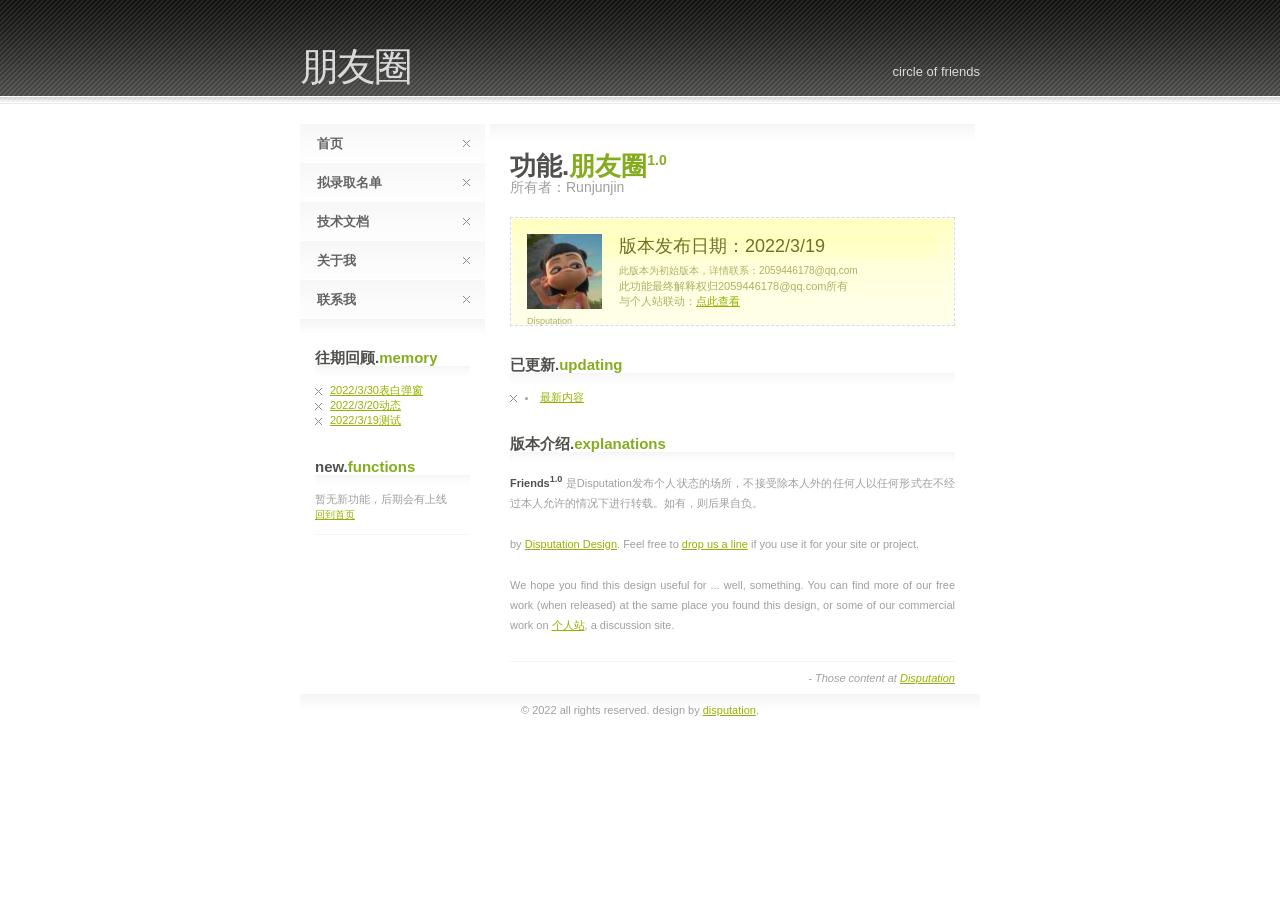
<file: index.html>
<!DOCTYPE html PUBLIC "-//W3C//DTD XHTML 1.0 Strict//EN" "http://www.w3.org/TR/xhtml1/DTD/xhtml1-strict.dtd">

<html>
<head>
<meta http-equiv="Content-Type" content="text/html" />
<title>朋友圈</title>
<meta name="keywords" content="yhwl" />
<meta name="description" content="" />
<link rel="stylesheet" type="text/css" href="default.css" />
</head>
<body>

<div id="header">
	<div id="header_inner">
		<h1><span>朋友圈</span></h1>
		<div id="slogan">Circle Of Friends</div>
	</div>
</div>

<div id="main">

	<div id="lcol">
		<div id="menu">
			<ul>
				<li><a href="hosts\index.html">首页<span></span></a></li>
				<li><a href="hosts\code4.html">拟录取名单<span></span></a></li>
				<li><a href="https://runjunjin.github.io/spring">技术文档<span></span></a></li>
				<li><a href="https://runjunjin.github.io/spring">关于我<span></span></a></li>
				<li><a href="https://runjunjin.github.io/spring">联系我<span></span></a></li>
			</ul>
		</div>
		<div id="menu_end"></div>

		<div id="lcontent">
			<h3 class="first">往期回顾.<span>memory</span></h3>
			<ul class="divided">
				<li class="first"><a href="hosts\code3.html">2022/3/30表白弹窗</a></li>
				<li class="first"><a href="hosts\code2.html">2022/3/20动态</a></li>
				<li class="first"><a href="hosts\code1.html">2022/3/19测试</a></li>
			<!--	<li><a href="#"></a></li>
				<li><a href="#"></a></li>
				<li><a href="#"></a></li>
				<li><a href="#"></a></li>
				-->
			</ul>

			<h3>New.<span>Functions</span></h3>
			</p>暂无新功能，后期会有上线</p>
			<p><a href="index.html">回到首页</a>
			<div class="divider"></div>
<!--
			<p><a href="#">Vestibulum veroeros</a> sed arcu et vivamus viverra lorem ipsum dolor sit amet dolore nulla facilisi.</p>
-->
		</div>

	</div>

	<div id="rcol">
		<div id="rcontent">

			<h1>功能.<span>朋友圈<sup>1.0</sup></span></h1>
			<span id="slogan2">所有者：Runjunjin</span>

			<div class="box">
				<div class="box_inner">
					<div class="captioned_image">
						<img src="images/pic1.jpg" alt="Figure 1" />
						<div>Disputation</div>
					</div>
					<h2>版本发布日期：2022/3/19</h2>
					<p>此版本为初始版本，详情联系：2059446178@qq.com
					</p>此功能最终解释权归2059446178@qq.com所有
					</p>与个人站联动：<a href="https://runjunjin.github.io/spring">点此查看</a></p>
				</div>
			</div>
                              <h3>已更新.<span>Updating</span></h3>
			<li><a href="hosts\code4.html">最新内容<span></span></a></li>
                             </p>
			<h3>版本介绍.<span>Explanations</span></h3>
			<p>
				<strong>Friends<sup>1.0</sup></strong> 是Disputation发布个人状态的场所，不接受除本人外的任何人以任何形式在不经过本人允许的情况下进行转载。如有，则后果自负。</p>
				by <a href="https://runjunjin.github.io/spring">Disputation Design</a>. Feel free to <a href="mailto:info at 2059446178@qq.com">drop us a line</a>
				if you use it for your site or project.
			</p>

			<p>
				We hope you find this design useful for ... well, something. You can find more of our free work
				(when released) at the same place you found this design, or some of our commercial work on
				<a href="https://runjunjin.github.io/spring">个人站</a>, a discussion site.
			</p>

			<div class="divider"></div>
			<div class="summary">- Those content at <a href="https://runjunjin.github.io/spring">Disputation</a></div>

			
		</div>
	</div>

</div>

<div id="footer">
	&copy; 2022 All rights reserved. Design by <a href="https://runjunjin.github.io/spring">Disputation</a>.</div>

</body>
</html>
</file>
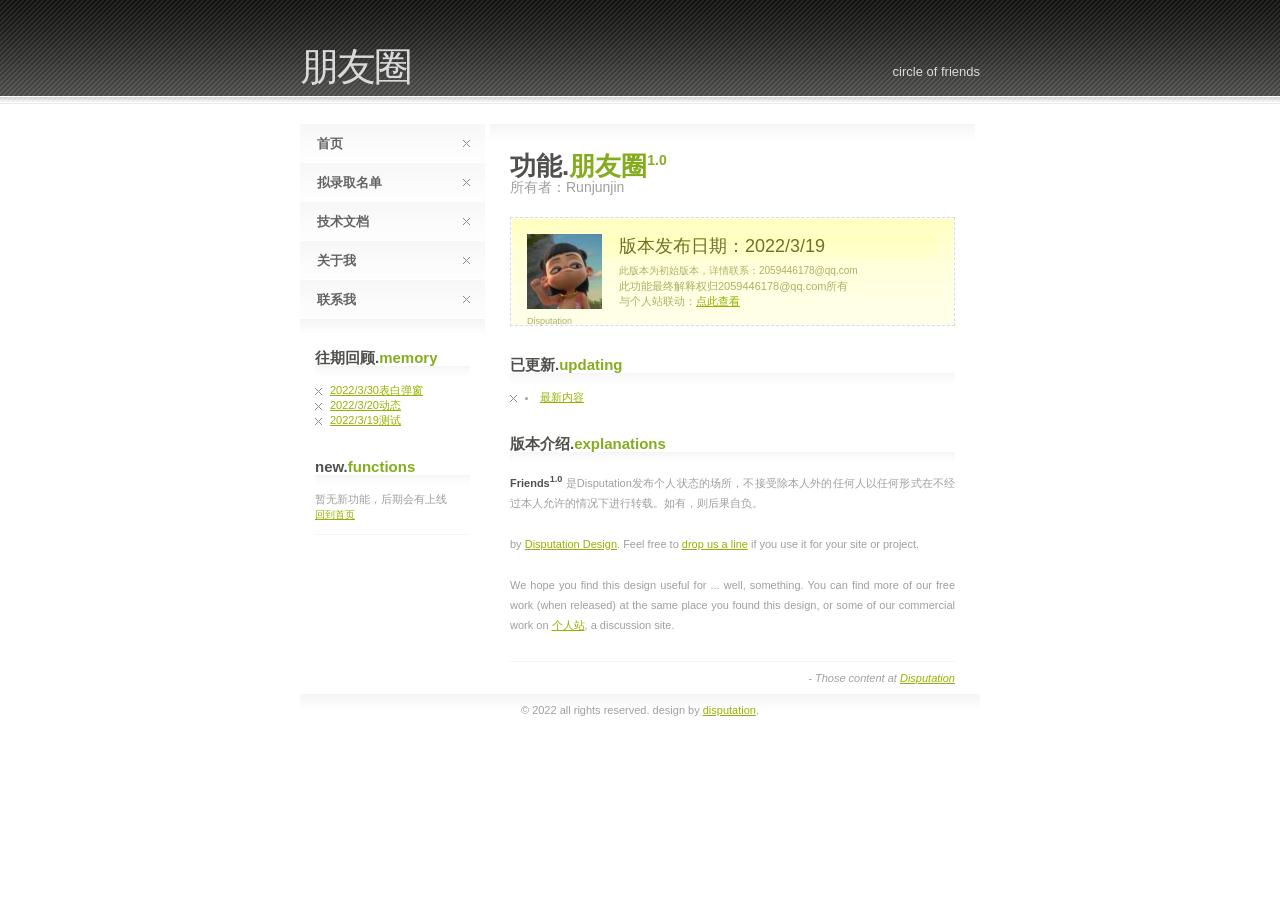
<file: hosts/index.html>
<!DOCTYPE html PUBLIC "-//W3C//DTD XHTML 1.0 Strict//EN" "http://www.w3.org/TR/xhtml1/DTD/xhtml1-strict.dtd">

<html>
<head>
<meta http-equiv="Content-Type" content="text/html" />
<title>朋友圈</title>
<meta name="keywords" content="yhwl" />
<meta name="description" content="" />
<link rel="stylesheet" type="text/css" href="default.css" />
</head>
<body>

<div id="header">
	<div id="header_inner">
		<h1><span>朋友圈</span></h1>
		<div id="slogan">Circle Of Friends</div>
	</div>
</div>

<div id="main">

	<div id="lcol">
		<div id="menu">
			<ul>
				<li><a href="index.html">首页<span></span></a></li>
				<li><a href="code4.html">拟录取名单<span></span></a></li>
				<li><a href="https://runjunjin.github.io/spring">技术文档<span></span></a></li>
				<li><a href="https://runjunjin.github.io/spring">关于我<span></span></a></li>
				<li><a href="https://runjunjin.github.io/spring">联系我<span></span></a></li>
			</ul>
		</div>
		<div id="menu_end"></div>

		<div id="lcontent">
			<h3 class="first">往期回顾.<span>memory</span></h3>
			<ul class="divided">
				<li class="first"><a href="code3.html">2022/3/30表白弹窗</a></li>
				<li class="first"><a href="code2.html">2022/3/20动态</a></li>
				<li class="first"><a href="code1.html">2022/3/19测试</a></li>
			<!--	<li><a href="#"></a></li>
				<li><a href="#"></a></li>
				<li><a href="#"></a></li>
				<li><a href="#"></a></li>
				-->
			</ul>

			<h3>New.<span>Functions</span></h3>
			</p>暂无新功能，后期会有上线</p>
			<p><a href="index.html">回到首页</a>
			<div class="divider"></div>
<!--
			<p><a href="#">Vestibulum veroeros</a> sed arcu et vivamus viverra lorem ipsum dolor sit amet dolore nulla facilisi.</p>
-->
		</div>

	</div>

	<div id="rcol">
		<div id="rcontent">

			<h1>功能.<span>朋友圈<sup>1.0</sup></span></h1>
			<span id="slogan2">所有者：Runjunjin</span>

			<div class="box">
				<div class="box_inner">
					<div class="captioned_image">
						<img src="images/pic1.jpg" alt="Figure 1" />
						<div>Disputation</div>
					</div>
					<h2>版本发布日期：2022/3/19</h2>
					<p>此版本为初始版本，详情联系：2059446178@qq.com
					</p>此功能最终解释权归2059446178@qq.com所有
					</p>与个人站联动：<a href="https://runjunjin.github.io/spring">点此查看</a></p>
				</div>
			</div>
                              <h3>已更新.<span>Updating</span></h3>
			<li><a href="code4.html">最新内容<span></span></a></li>
                             </p>
			<h3>版本介绍.<span>Explanations</span></h3>
			<p>
				<strong>Friends<sup>1.0</sup></strong> 是Disputation发布个人状态的场所，不接受除本人外的任何人以任何形式在不经过本人允许的情况下进行转载。如有，则后果自负。</p>
				by <a href="https://runjunjin.github.io/spring">Disputation Design</a>. Feel free to <a href="mailto:info at 2059446178@qq.com">drop us a line</a>
				if you use it for your site or project.
			</p>

			<p>
				We hope you find this design useful for ... well, something. You can find more of our free work
				(when released) at the same place you found this design, or some of our commercial work on
				<a href="https://runjunjin.github.io/spring">个人站</a>, a discussion site.
			</p>

			<div class="divider"></div>
			<div class="summary">- Those content at <a href="https://runjunjin.github.io/spring">Disputation</a></div>

			
		</div>
	</div>

</div>

<div id="footer">
	&copy; 2022 All rights reserved. Design by <a href="https://runjunjin.github.io/spring">Disputation</a>.</div>

</body>
</html>
</file>
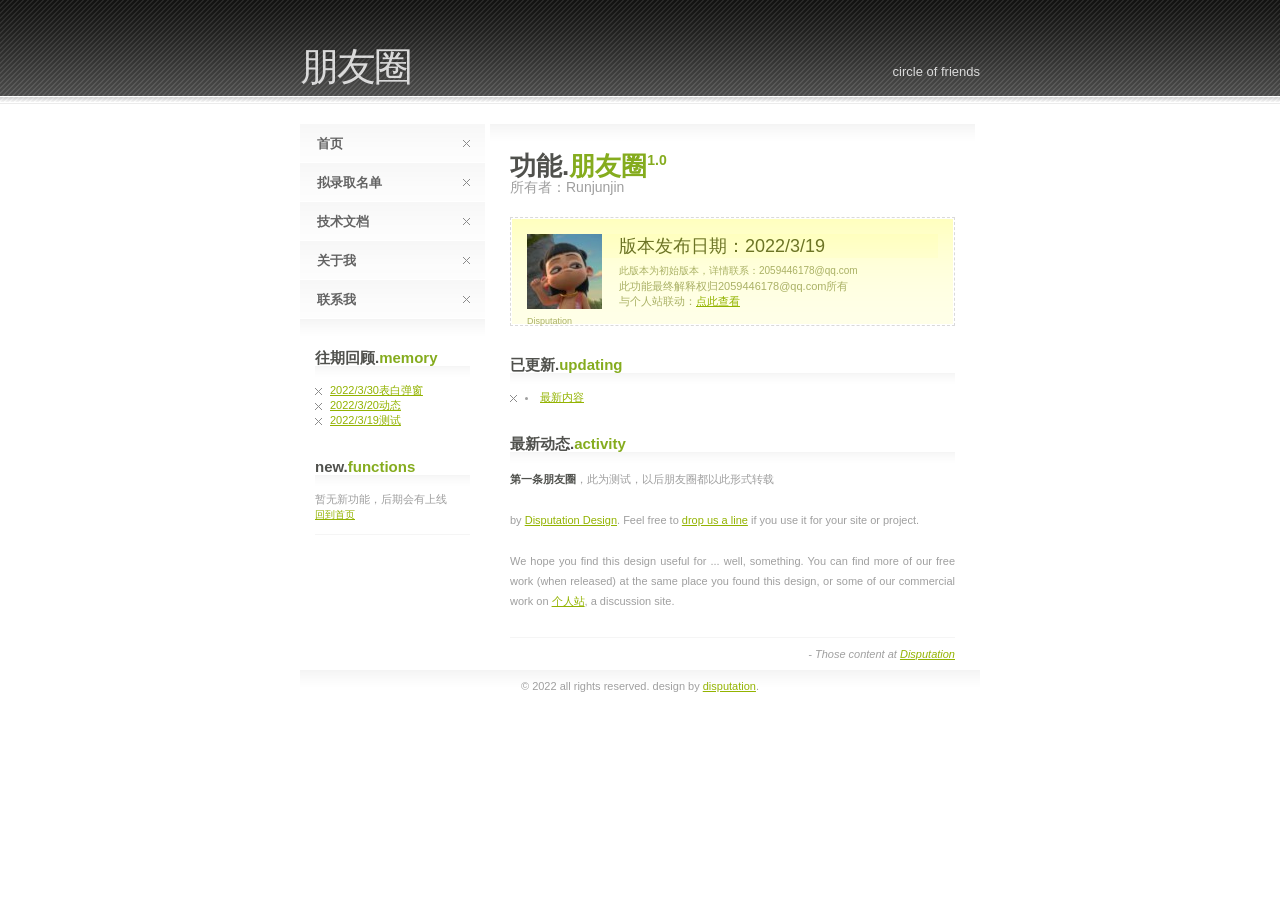
<file: hosts/code1.html>
<!DOCTYPE html PUBLIC "-//W3C//DTD XHTML 1.0 Strict//EN" "http://www.w3.org/TR/xhtml1/DTD/xhtml1-strict.dtd">

<html>
<head>
<meta http-equiv="Content-Type" content="text/html" />
<title>朋友圈</title>
<meta name="keywords" content="yhwl" />
<meta name="description" content="" />
<link rel="stylesheet" type="text/css" href="default.css" />
</head>
<body>

<div id="header">
	<div id="header_inner">
		<h1><span>朋友圈</span></h1>
		<div id="slogan">Circle Of Friends</div>
	</div>
</div>

<div id="main">

	<div id="lcol">
		<div id="menu">
			<ul>
				<li><a href="index.html">首页<span></span></a></li>
				<li><a href="code4.html">拟录取名单<span></span></a></li>
				<li><a href="https://runjunjin.github.io/spring">技术文档<span></span></a></li>
				<li><a href="https://runjunjin.github.io/spring">关于我<span></span></a></li>
				<li><a href="https://runjunjin.github.io/spring">联系我<span></span></a></li>
			</ul>
		</div>
		<div id="menu_end"></div>

		<div id="lcontent">
			<h3 class="first">往期回顾.<span>memory</span></h3>
			<ul class="divided">
				<li class="first"><a href="code1.html">2022/3/30表白弹窗</a></li>
				<li class="first"><a href="code2.html">2022/3/20动态</a></li>
				<li class="first"><a href="code1.html">2022/3/19测试</a></li>
			<!--	<li><a href="#"></a></li>
				<li><a href="#"></a></li>
				<li><a href="#"></a></li>
				<li><a href="#"></a></li>
				-->
			</ul>

			<h3>New.<span>Functions</span></h3>
			</p>暂无新功能，后期会有上线</p>
			<p><a href="index.html">回到首页</a>
			<div class="divider"></div>
<!--
			<p><a href="#">Vestibulum veroeros</a> sed arcu et vivamus viverra lorem ipsum dolor sit amet dolore nulla facilisi.</p>
-->
		</div>

	</div>

	<div id="rcol">
		<div id="rcontent">

			<h1>功能.<span>朋友圈<sup>1.0</sup></span></h1>
			<span id="slogan2">所有者：Runjunjin</span>

			<div class="box">
				<div class="box_inner">
					<div class="captioned_image">
						<img src="images/pic1.jpg" alt="Figure 1" />
						<div>Disputation</div>
					</div>
					<h2>版本发布日期：2022/3/19</h2>
					<p>此版本为初始版本，详情联系：2059446178@qq.com
					</p>此功能最终解释权归2059446178@qq.com所有
					</p>与个人站联动：<a href="https://runjunjin.github.io/spring">点此查看</a></p>
				</div>
			</div>
                              <h3>已更新.<span>Updating</span></h3>
                              <li><a href="code4.html">最新内容<span></span></a></li></p>
			<h3>最新动态.<span>Activity</span></h3>
			<p>
				<strong>第一条朋友圈</strong>，此为测试，以后朋友圈都以此形式转载</p>
				by <a href="https://runjunjin.github.io/spring">Disputation Design</a>. Feel free to <a href="mailto:info at 2059446178@qq.com">drop us a line</a>
				if you use it for your site or project.
			</p>

			<p>
				We hope you find this design useful for ... well, something. You can find more of our free work
				(when released) at the same place you found this design, or some of our commercial work on
				<a href="https://runjunjin.github.io/spring">个人站</a>, a discussion site.
			</p>

			<div class="divider"></div>
			<div class="summary">- Those content at <a href="https://runjunjin.github.io/spring">Disputation</a></div>


		</div>
	</div>

</div>

<div id="footer">
	&copy; 2022 All rights reserved. Design by <a href="https://runjunjin.github.io/spring">Disputation</a>.</div>

</body>
</html>
</file>
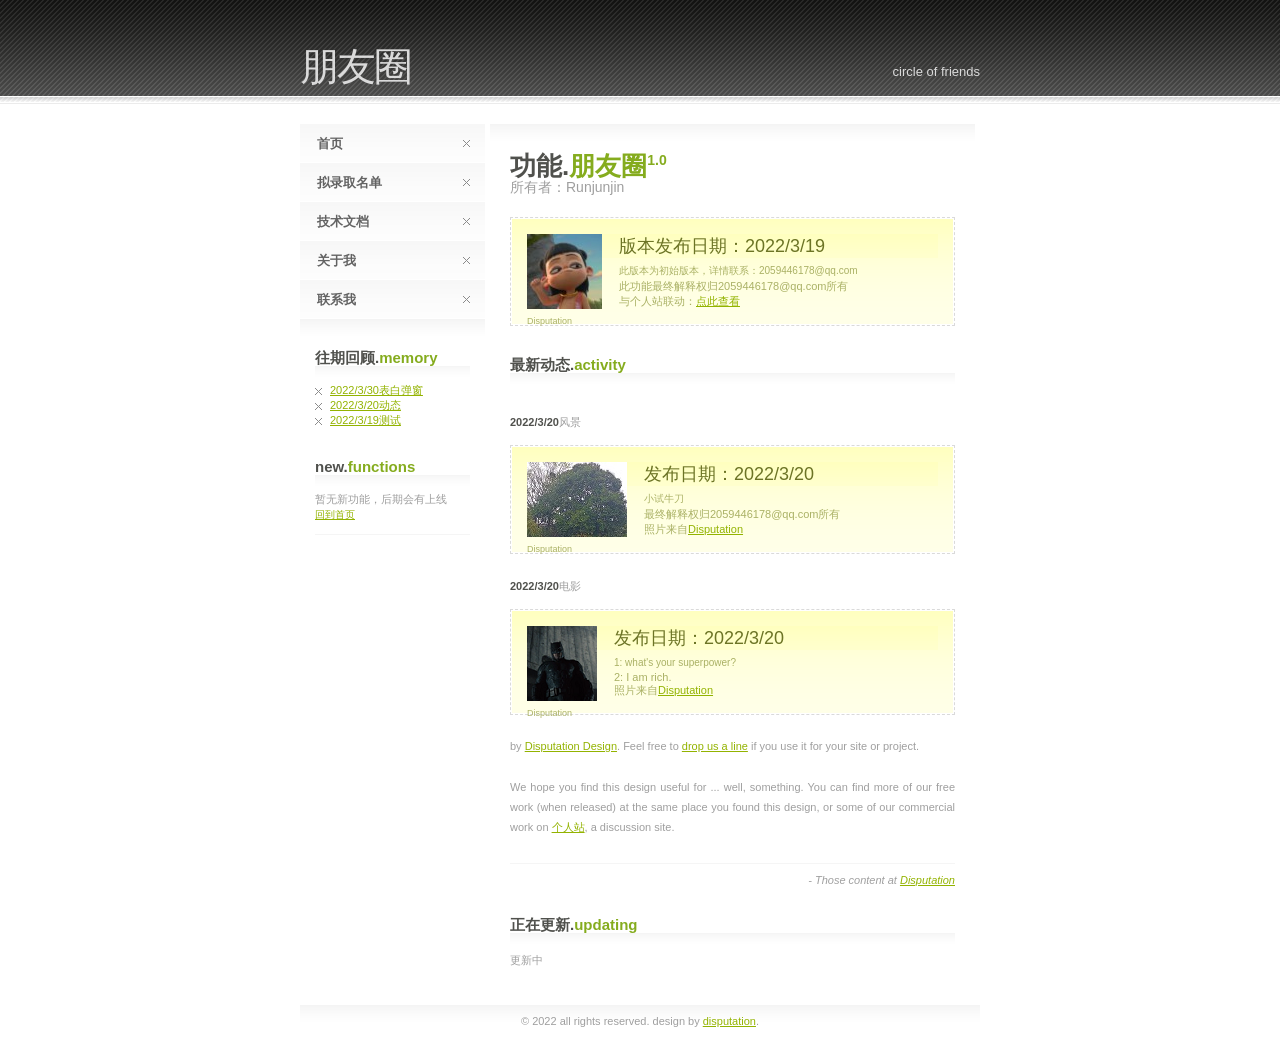
<file: hosts/code2.html>
<!DOCTYPE html PUBLIC "-//W3C//DTD XHTML 1.0 Strict//EN" "http://www.w3.org/TR/xhtml1/DTD/xhtml1-strict.dtd">

<html>
<head>
<meta http-equiv="Content-Type" content="text/html" />
<title>朋友圈</title>
<meta name="keywords" content="yhwl" />
<meta name="description" content="" />
<link rel="stylesheet" type="text/css" href="default.css" />
</head>
<body>

<div id="header">
	<div id="header_inner">
		<h1><span>朋友圈</span></h1>
		<div id="slogan">Circle Of Friends</div>
	</div>
</div>

<div id="main">

	<div id="lcol">
		<div id="menu">
			<ul>
				<li><a href="index.html">首页<span></span></a></li>
				<li><a href="code4.html">拟录取名单<span></span></a></li>
				<li><a href="https://runjunjin.github.io/spring">技术文档<span></span></a></li>
				<li><a href="https://runjunjin.github.io/spring">关于我<span></span></a></li>
				<li><a href="https://runjunjin.github.io/spring">联系我<span></span></a></li>
			</ul>
		</div>
		<div id="menu_end"></div>

		<div id="lcontent">
			<h3 class="first">往期回顾.<span>memory</span></h3>
			<ul class="divided">
				<li class="first"><a href="code3.html">2022/3/30表白弹窗</a></li>
				<li class="first"><a href="code2.html">2022/3/20动态</a></li>
				<li class="first"><a href="code1.html">2022/3/19测试</a></li>
			<!--	<li><a href="#"></a></li>
				<li><a href="#"></a></li>
				<li><a href="#"></a></li>
				<li><a href="#"></a></li>
				-->
			</ul>

			<h3>New.<span>Functions</span></h3>
			</p>暂无新功能，后期会有上线</p>
			<p><a href="index.html">回到首页</a>
			<div class="divider"></div>
<!--
			<p><a href="#">Vestibulum veroeros</a> sed arcu et vivamus viverra lorem ipsum dolor sit amet dolore nulla facilisi.</p>
-->
		</div>

	</div>

	<div id="rcol">
		<div id="rcontent">

			<h1>功能.<span>朋友圈<sup>1.0</sup></span></h1>
			<span id="slogan2">所有者：Runjunjin</span>

			<div class="box">
				<div class="box_inner">
					<div class="captioned_image">
						<img src="images/pic1.jpg" alt="Figure 1" />
						<div>Disputation</div>
					</div>
					<h2>版本发布日期：2022/3/19</h2>
					<p>此版本为初始版本，详情联系：2059446178@qq.com
					</p>此功能最终解释权归2059446178@qq.com所有
					</p>与个人站联动：<a href="https://runjunjin.github.io/spring">点此查看</a></p>
				</div>
			</div>

			<h3>最新动态.<span>Activity</span></h3>
			</p>
				<strong>2022/3/20</strong>风景
			<div class="box">
				<div class="box_inner">
					<div class="captioned_image">
						<img src="images/pic2.jpg" alt="Figure 2" />
						<div>Disputation</div>
					</div>
					<h2>发布日期：2022/3/20</h2>
					<p>小试牛刀
					</p>最终解释权归2059446178@qq.com所有
                                                  </p>照片来自<a href="https://runjunjin.github.io/spring">Disputation</a></p>
				</div>
                              </div>
                                 </p>
				<strong>2022/3/20</strong>电影
                           <div class="box">
				<div class="box_inner">
					<div class="captioned_image">
						<img src="images/pic3.jpg" alt="Figure 3" />
						<div>Disputation</div>
					</div>
					<h2>发布日期：2022/3/20</h2>
					<p>1: what's your superpower?
					</p>2: I am rich.
                                                  </p>照片来自<a href="https://runjunjin.github.io/spring">Disputation</a></p>
				</div>
                              </div>
</p>
				by <a href="https://runjunjin.github.io/spring">Disputation Design</a>. Feel free to <a href="mailto:info at 2059446178@qq.com">drop us a line</a>
				if you use it for your site or project.
			</p>

			<p>
				We hope you find this design useful for ... well, something. You can find more of our free work
				(when released) at the same place you found this design, or some of our commercial work on
				<a href="https://runjunjin.github.io/spring">个人站</a>, a discussion site.
			</p>

			<div class="divider"></div>
			<div class="summary">- Those content at <a href="https://runjunjin.github.io/spring">Disputation</a></div>

			<h3>正在更新.<span>Updating</span></h3>
			<p>
				更新中
			</p>

		</div>
	</div>

</div>

<div id="footer">
	&copy; 2022 All rights reserved. Design by <a href="https://runjunjin.github.io/spring">Disputation</a>.</div>

</body>
</html>
</file>
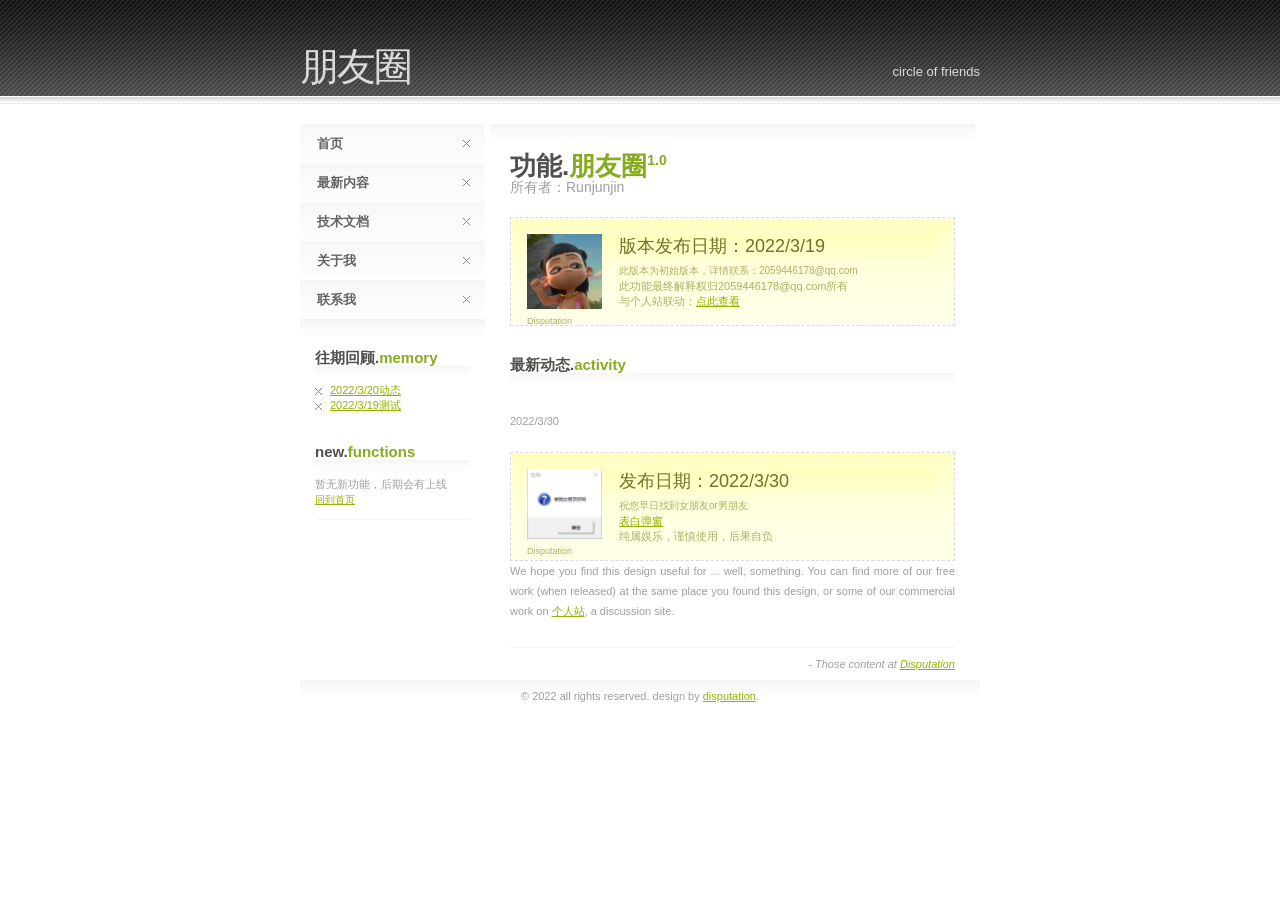
<file: hosts/code3.html>
<!DOCTYPE html PUBLIC "-//W3C//DTD XHTML 1.0 Strict//EN" "http://www.w3.org/TR/xhtml1/DTD/xhtml1-strict.dtd">

<html>
<head>
<meta http-equiv="Content-Type" content="text/html" />
<title>朋友圈</title>
<meta name="keywords" content="yhwl" />
<meta name="description" content="" />
<link rel="stylesheet" type="text/css" href="default.css" />
</head>
<body>

<div id="header">
	<div id="header_inner">
		<h1><span>朋友圈</span></h1>
		<div id="slogan">Circle Of Friends</div>
	</div>
</div>

<div id="main">

	<div id="lcol">
		<div id="menu">
			<ul>
				<li><a href="index.html">首页<span></span></a></li>
				<li><a href="code3.html">最新内容<span></span></a></li>
				<li><a href="https://runjunjin.github.io/spring">技术文档<span></span></a></li>
				<li><a href="https://runjunjin.github.io/spring">关于我<span></span></a></li>
				<li><a href="https://runjunjin.github.io/spring">联系我<span></span></a></li>
			</ul>
		</div>
		<div id="menu_end"></div>

		<div id="lcontent">
			<h3 class="first">往期回顾.<span>memory</span></h3>
			<ul class="divided">
				<li class="first"><a href="code2.html">2022/3/20动态</a></li>
				<li class="first"><a href="code1.html">2022/3/19测试</a></li>
			<!--	<li><a href="#"></a></li>
				<li><a href="#"></a></li>
				<li><a href="#"></a></li>
				<li><a href="#"></a></li>
				-->
			</ul>

			<h3>New.<span>Functions</span></h3>
			</p>暂无新功能，后期会有上线</p>
			<p><a href="index.html">回到首页</a>
			<div class="divider"></div>
<!--
			<p><a href="#">Vestibulum veroeros</a> sed arcu et vivamus viverra lorem ipsum dolor sit amet dolore nulla facilisi.</p>
-->
		</div>

	</div>

	<div id="rcol">
		<div id="rcontent">

			<h1>功能.<span>朋友圈<sup>1.0</sup></span></h1>
			<span id="slogan2">所有者：Runjunjin</span>

			<div class="box">
				<div class="box_inner">
					<div class="captioned_image">
						<img src="images/pic1.jpg" alt="Figure 1" />
						<div>Disputation</div>
					</div>
					<h2>版本发布日期：2022/3/19</h2>
					<p>此版本为初始版本，详情联系：2059446178@qq.com
					</p>此功能最终解释权归2059446178@qq.com所有
					</p>与个人站联动：<a href="https://runjunjin.github.io/spring">点此查看</a></p>
				</div>
			</div>
                   <h3>最新动态.<span>Activity</span></h3>
			        </p>2022/3/30</p>
			<div class="box">
				<div class="box_inner">
					<div class="captioned_image">
						<img src="images/pic4.png" alt="Figure 1" />
						<div>Disputation</div>
					</div>
					<h2>发布日期：2022/3/30</h2>
					<p>祝您早日找到女朋友or男朋友
					</p><a href="confession.rar">表白弹窗</a>
					</p>纯属娱乐，谨慎使用，后果自负</p>
				</div>
			</div>
		<!--	<h3>最新动态.<span>Activity</span></h3>
			<p>
				<strong>2022/3/30</strong>2022/3/30</p>

			</p>
			-->

			<p>
				We hope you find this design useful for ... well, something. You can find more of our free work
				(when released) at the same place you found this design, or some of our commercial work on
				<a href="https://runjunjin.github.io/spring">个人站</a>, a discussion site.
			</p>

			<div class="divider"></div>
			<div class="summary">- Those content at <a href="https://runjunjin.github.io/spring">Disputation</a></div>


		</div>
	</div>

</div>

<div id="footer">
	&copy; 2022 All rights reserved. Design by <a href="https://runjunjin.github.io/spring">Disputation</a>.</div>

</body>
</html>
</file>
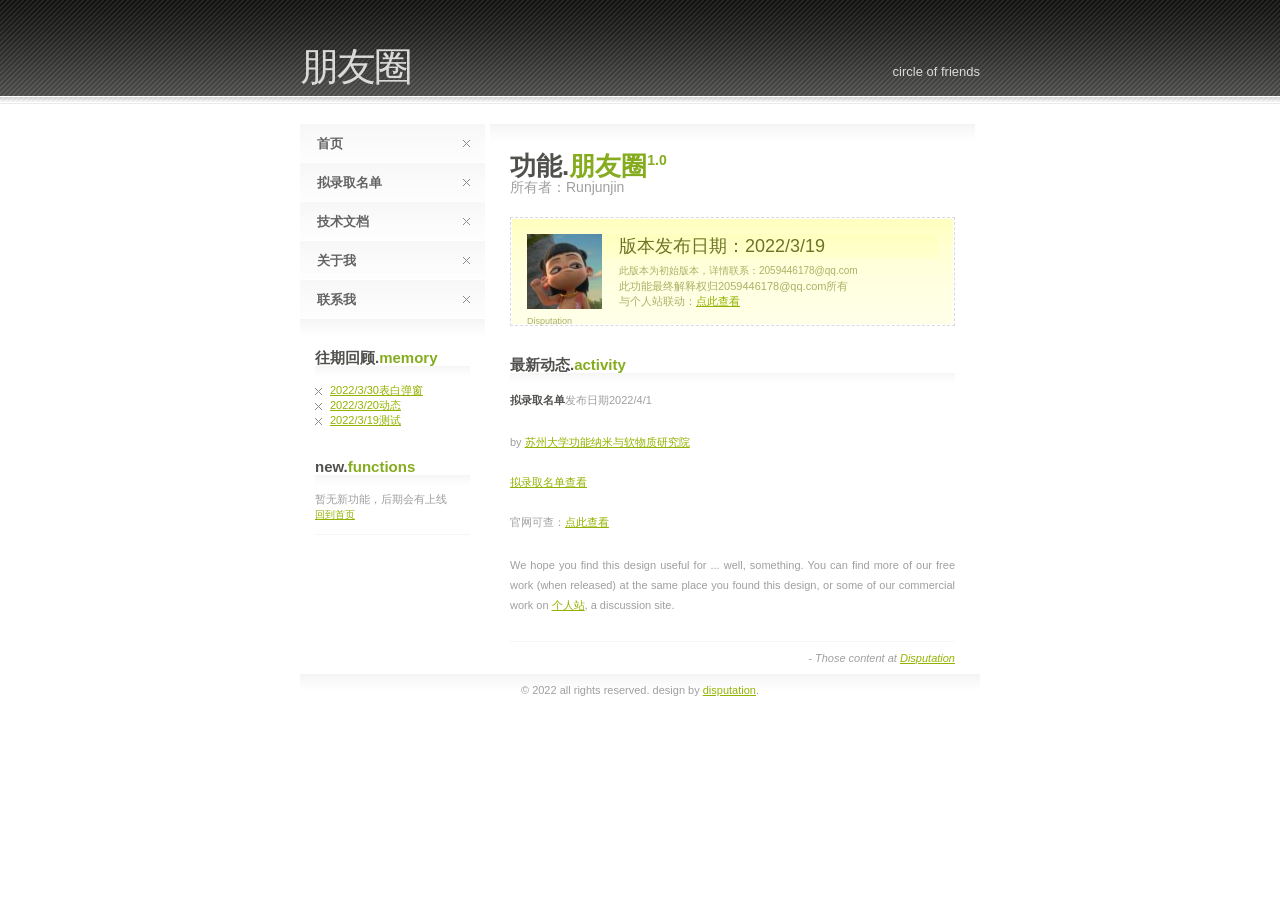
<file: hosts/code4.html>
<!DOCTYPE html PUBLIC "-//W3C//DTD XHTML 1.0 Strict//EN" "http://www.w3.org/TR/xhtml1/DTD/xhtml1-strict.dtd">

<html>
<head>
<meta http-equiv="Content-Type" content="text/html" />
<title>朋友圈</title>
<meta name="keywords" content="yhwl" />
<meta name="description" content="" />
<link rel="stylesheet" type="text/css" href="default.css" />
</head>
<body>

<div id="header">
	<div id="header_inner">
		<h1><span>朋友圈</span></h1>
		<div id="slogan">Circle Of Friends</div>
	</div>
</div>

<div id="main">

	<div id="lcol">
		<div id="menu">
			<ul>
				<li><a href="index.html">首页<span></span></a></li>
				<li><a href="code4.html">拟录取名单<span></span></a></li>
				<li><a href="https://runjunjin.github.io/spring">技术文档<span></span></a></li>
				<li><a href="https://runjunjin.github.io/spring">关于我<span></span></a></li>
				<li><a href="https://runjunjin.github.io/spring">联系我<span></span></a></li>
			</ul>
		</div>
		<div id="menu_end"></div>

		<div id="lcontent">
			<h3 class="first">往期回顾.<span>memory</span></h3>
			<ul class="divided">
				<li class="first"><a href="code1.html">2022/3/30表白弹窗</a></li>
				<li class="first"><a href="code2.html">2022/3/20动态</a></li>
				<li class="first"><a href="code1.html">2022/3/19测试</a></li>
			<!--	<li><a href="#"></a></li>
				<li><a href="#"></a></li>
				<li><a href="#"></a></li>
				<li><a href="#"></a></li>
				-->
			</ul>

			<h3>New.<span>Functions</span></h3>
			</p>暂无新功能，后期会有上线</p>
			<p><a href="index.html">回到首页</a>
			<div class="divider"></div>
<!--
			<p><a href="#">Vestibulum veroeros</a> sed arcu et vivamus viverra lorem ipsum dolor sit amet dolore nulla facilisi.</p>
-->
		</div>

	</div>

	<div id="rcol">
		<div id="rcontent">

			<h1>功能.<span>朋友圈<sup>1.0</sup></span></h1>
			<span id="slogan2">所有者：Runjunjin</span>

			<div class="box">
				<div class="box_inner">
					<div class="captioned_image">
						<img src="images/pic1.jpg" alt="Figure 1" />
						<div>Disputation</div>
					</div>
					<h2>版本发布日期：2022/3/19</h2>
					<p>此版本为初始版本，详情联系：2059446178@qq.com
					</p>此功能最终解释权归2059446178@qq.com所有
					</p>与个人站联动：<a href="https://runjunjin.github.io/spring">点此查看</a></p>
				</div>
			</div>

			<h3>最新动态.<span>Activity</span></h3>
			<p>
				<strong>拟录取名单</strong>发布日期2022/4/1</p>
				by <a href="http://funsom.suda.edu.cn">苏州大学功能纳米与软物质研究院</a>
			</p><a href="20220401.pdf">拟录取名单查看</a>
			</p>官网可查：<a href="http://funsom.suda.edu.cn/73/4f/c2717a488271/page.htm">点此查看</a>
			</p>

			<p>
				We hope you find this design useful for ... well, something. You can find more of our free work
				(when released) at the same place you found this design, or some of our commercial work on
				<a href="https://runjunjin.github.io/spring">个人站</a>, a discussion site.
			</p>

			<div class="divider"></div>
			<div class="summary">- Those content at <a href="https://runjunjin.github.io/spring">Disputation</a></div>


		</div>
	</div>

</div>

<div id="footer">
	&copy; 2022 All rights reserved. Design by <a href="https://runjunjin.github.io/spring">Disputation</a>.</div>

</body>
</html>
</file>
<file: default.css>
*
{
margin: 0px;
padding: 0px;
}

body
{
background-color: #fff;
color: #9f9f9f;
font-size: 11px;
font-family: "trebuchet ms", helvetica, sans-serif;
}

a
{
text-decoration: underline;
color: #93B300;
}

a:hover
{
text-decoration: none;
color: #fff;
background: #D3E378 url('images/bbg1.gif') repeat-x;
}

strong
{
background: inherit;
color: #50514D;
}

#header
{
width: 100%;
height: 104px;
background-color: #4d4d4d;
background: url('images/a1.gif') repeat-x;
color: #ffffff;
}

#header_inner
{
position: relative;
width: 680px;
height: 104px;
margin: 0px auto;
}

#header_inner h1
{
background: inherit;
position: absolute;
left: 0px;
bottom: 10px;
text-transform: lowercase;
font-size: 39px;
color: #fff;
font-weight: normal;
letter-spacing: -2px;
}

#header_inner h1 span
{
background: inherit;
color: #DADADA;
}

#slogan
{
background: inherit;
position: absolute;
right: 0px;
bottom: 25px;
color: #DADADA;
text-transform: lowercase;
font-size: 13px;
}

#main
{
padding-top: 20px;
position: relative;
width: 680px;
margin: 0px auto;
padding-bottom: 10px;
}

#menu ul
{
list-style: none;
margin: 0px;
}

#menu li
{
background: none;
padding: 0px;
font-weight: bold;
}

#menu a
{
display: block;
position: relative;
width: 168px;
height: 27px;
margin-bottom: 1px;
text-decoration: none;
background: inherit;
background-image: url('images/bbg0.gif');
padding-left: 17px;
padding-top: 11px;
color: #636363;
text-transform: lowercase;
font-size: 13px;
}

#menu a span
{
position: absolute;
right: 0px;
margin-top: 5px;
margin-right: 15px;
width: 7px;
height: 7px;
background: url('images/x1.gif') no-repeat; 
}

#menu a:hover span
{
position: absolute;
right: 0px;
margin-top: 5px;
margin-right: 15px;
width: 7px;
height: 7px;
background: url('images/x2.gif') no-repeat;
}

#menu a:hover
{
background: inherit;
color: #fff;
background-image: url('images/bbg1.gif');
}

#menu_end
{
height: 30px;
background-image: url('images/a2.gif');
}

h1
{
background: inherit;
color: #50514D;
text-transform: lowercase;
font-size: 26px;
}

h1 span
{
background: inherit;
color: #85AC1E;
}

h1 span sup
{
background: inherit;
color: #85AC1E;
font-size: 14px;
}

h3
{
margin-top: 30px;
background: inherit;
color: #50514D;
font-size: 15px;
text-transform: lowercase;
height: 34px;
background: url('images/a3.gif') repeat-x 0px 17px;
}

h3 span
{
background: inherit;
color: #85AC1E;
}

h3.first
{
margin-top: 0px;
}

#lcol
{
position: relative;
width: 185px;
float: left;
}

#lcontent
{
position: relative;
padding: 0px 15px 0px 15px;
}

#rcontent
{
position: relative;
padding: 25px 20px 0px 20px;
}

ul
{
list-style: none;
}

li
{
background: url('images/x1.gif') no-repeat 0px 5px;
padding-left: 15px;
}

p
{
margin-bottom: 25px;
text-align: justify;
line-height: 20px;
}

#lcol p
{
font-size: 10px;
line-height: 16px;
margin: 0px;
}

.divider
{
font-size: 0px;
position: relative;
border-bottom: solid 1px #F5F5F5;
height: 1px;
width: 100%;
margin: 10px 0px 10px 0px;
}

.summary
{
text-align: right;
font-style: italic;
}

ul.divided li
{
border-top: solid 1px #F5F5F5;
margin-top: 4px;
padding-top: 4px;
background-position: 0px 9px;
}

ul.divided li.first
{
border-top: 0px;
margin-top: 0px;
padding-top: 0px;
background-position: 0px 5px;
}

#rcol
{
position: relative;
margin-left: 190px;
width: 485px;
background-image: url('images/a2.gif');
background-repeat: repeat-x;
}

#slogan2
{
font-size: 14px;
position: relative;
top: -5px;
}

.box
{
position: relative;
border: dashed 1px #dadada;
margin-top: 15px;
background: inherit;
color: #AAB165;
}

.box h2
{
background: inherit;
color: #6C7425;
text-transform: lowercase;
font-weight: normal;
font-size: 18px;
margin-bottom: 5px;
}

.box p
{
font-size: 10px;
line-height: 16px;
margin: 0px;
}

.box_inner
{
border: solid 1px #fff;
padding: 15px;
background: #FFFFE9 url('images/a4.gif') repeat-x;
color: inherit;
}

.captioned_image
{
position: relative;
padding-bottom: 15px;
float: left;
margin-right: 17px;
}

.captioned_image div
{
position: absolute;
font-size: 9px;
bottom: 0px;
left: 0px;
}

#footer
{
clear: both;
background: url('images/a2.gif') repeat-x;
width: 680px;
margin: 0px auto;
margin-bottom: 25px;
padding-top: 10px;
text-align: center;
text-transform: lowercase;
}
</file>
<file: hosts/default.css>
*
{
margin: 0px;
padding: 0px;
}

body
{
background-color: #fff;
color: #9f9f9f;
font-size: 11px;
font-family: "trebuchet ms", helvetica, sans-serif;
}

a
{
text-decoration: underline;
color: #93B300;
}

a:hover
{
text-decoration: none;
color: #fff;
background: #D3E378 url('images/bbg1.gif') repeat-x;
}

strong
{
background: inherit;
color: #50514D;
}

#header
{
width: 100%;
height: 104px;
background-color: #4d4d4d;
background: url('images/a1.gif') repeat-x;
color: #ffffff;
}

#header_inner
{
position: relative;
width: 680px;
height: 104px;
margin: 0px auto;
}

#header_inner h1
{
background: inherit;
position: absolute;
left: 0px;
bottom: 10px;
text-transform: lowercase;
font-size: 39px;
color: #fff;
font-weight: normal;
letter-spacing: -2px;
}

#header_inner h1 span
{
background: inherit;
color: #DADADA;
}

#slogan
{
background: inherit;
position: absolute;
right: 0px;
bottom: 25px;
color: #DADADA;
text-transform: lowercase;
font-size: 13px;
}

#main
{
padding-top: 20px;
position: relative;
width: 680px;
margin: 0px auto;
padding-bottom: 10px;
}

#menu ul
{
list-style: none;
margin: 0px;
}

#menu li
{
background: none;
padding: 0px;
font-weight: bold;
}

#menu a
{
display: block;
position: relative;
width: 168px;
height: 27px;
margin-bottom: 1px;
text-decoration: none;
background: inherit;
background-image: url('images/bbg0.gif');
padding-left: 17px;
padding-top: 11px;
color: #636363;
text-transform: lowercase;
font-size: 13px;
}

#menu a span
{
position: absolute;
right: 0px;
margin-top: 5px;
margin-right: 15px;
width: 7px;
height: 7px;
background: url('images/x1.gif') no-repeat; 
}

#menu a:hover span
{
position: absolute;
right: 0px;
margin-top: 5px;
margin-right: 15px;
width: 7px;
height: 7px;
background: url('images/x2.gif') no-repeat;
}

#menu a:hover
{
background: inherit;
color: #fff;
background-image: url('images/bbg1.gif');
}

#menu_end
{
height: 30px;
background-image: url('images/a2.gif');
}

h1
{
background: inherit;
color: #50514D;
text-transform: lowercase;
font-size: 26px;
}

h1 span
{
background: inherit;
color: #85AC1E;
}

h1 span sup
{
background: inherit;
color: #85AC1E;
font-size: 14px;
}

h3
{
margin-top: 30px;
background: inherit;
color: #50514D;
font-size: 15px;
text-transform: lowercase;
height: 34px;
background: url('images/a3.gif') repeat-x 0px 17px;
}

h3 span
{
background: inherit;
color: #85AC1E;
}

h3.first
{
margin-top: 0px;
}

#lcol
{
position: relative;
width: 185px;
float: left;
}

#lcontent
{
position: relative;
padding: 0px 15px 0px 15px;
}

#rcontent
{
position: relative;
padding: 25px 20px 0px 20px;
}

ul
{
list-style: none;
}

li
{
background: url('images/x1.gif') no-repeat 0px 5px;
padding-left: 15px;
}

p
{
margin-bottom: 25px;
text-align: justify;
line-height: 20px;
}

#lcol p
{
font-size: 10px;
line-height: 16px;
margin: 0px;
}

.divider
{
font-size: 0px;
position: relative;
border-bottom: solid 1px #F5F5F5;
height: 1px;
width: 100%;
margin: 10px 0px 10px 0px;
}

.summary
{
text-align: right;
font-style: italic;
}

ul.divided li
{
border-top: solid 1px #F5F5F5;
margin-top: 4px;
padding-top: 4px;
background-position: 0px 9px;
}

ul.divided li.first
{
border-top: 0px;
margin-top: 0px;
padding-top: 0px;
background-position: 0px 5px;
}

#rcol
{
position: relative;
margin-left: 190px;
width: 485px;
background-image: url('images/a2.gif');
background-repeat: repeat-x;
}

#slogan2
{
font-size: 14px;
position: relative;
top: -5px;
}

.box
{
position: relative;
border: dashed 1px #dadada;
margin-top: 15px;
background: inherit;
color: #AAB165;
}

.box h2
{
background: inherit;
color: #6C7425;
text-transform: lowercase;
font-weight: normal;
font-size: 18px;
margin-bottom: 5px;
}

.box p
{
font-size: 10px;
line-height: 16px;
margin: 0px;
}

.box_inner
{
border: solid 1px #fff;
padding: 15px;
background: #FFFFE9 url('images/a4.gif') repeat-x;
color: inherit;
}

.captioned_image
{
position: relative;
padding-bottom: 15px;
float: left;
margin-right: 17px;
}

.captioned_image div
{
position: absolute;
font-size: 9px;
bottom: 0px;
left: 0px;
}

#footer
{
clear: both;
background: url('images/a2.gif') repeat-x;
width: 680px;
margin: 0px auto;
margin-bottom: 25px;
padding-top: 10px;
text-align: center;
text-transform: lowercase;
}
</file>
